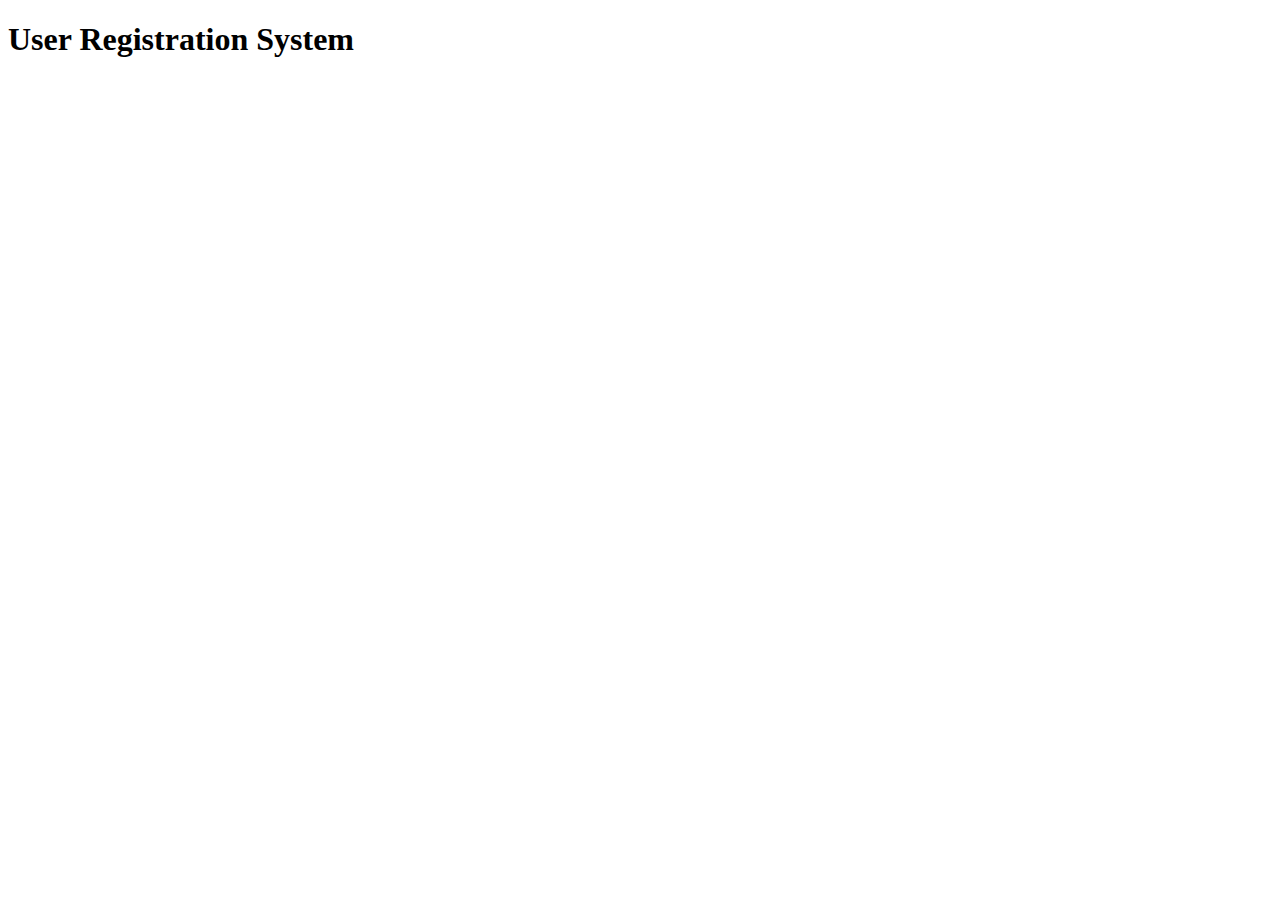
<file: 1.User Registration/index.html>
<!DOCTYPE html>
<html lang="en">
<head>
  <meta charset="UTF-8">
  <meta http-equiv="X-UA-Compatible" content="IE=edge">
  <meta name="viewport" content="width=device-width, initial-scale=1.0">
  <title>User Registrationn System</title>
<body>
  <header>
    <h1>User Registration System</h1>
  </header>
</body>
</html>
</file>
